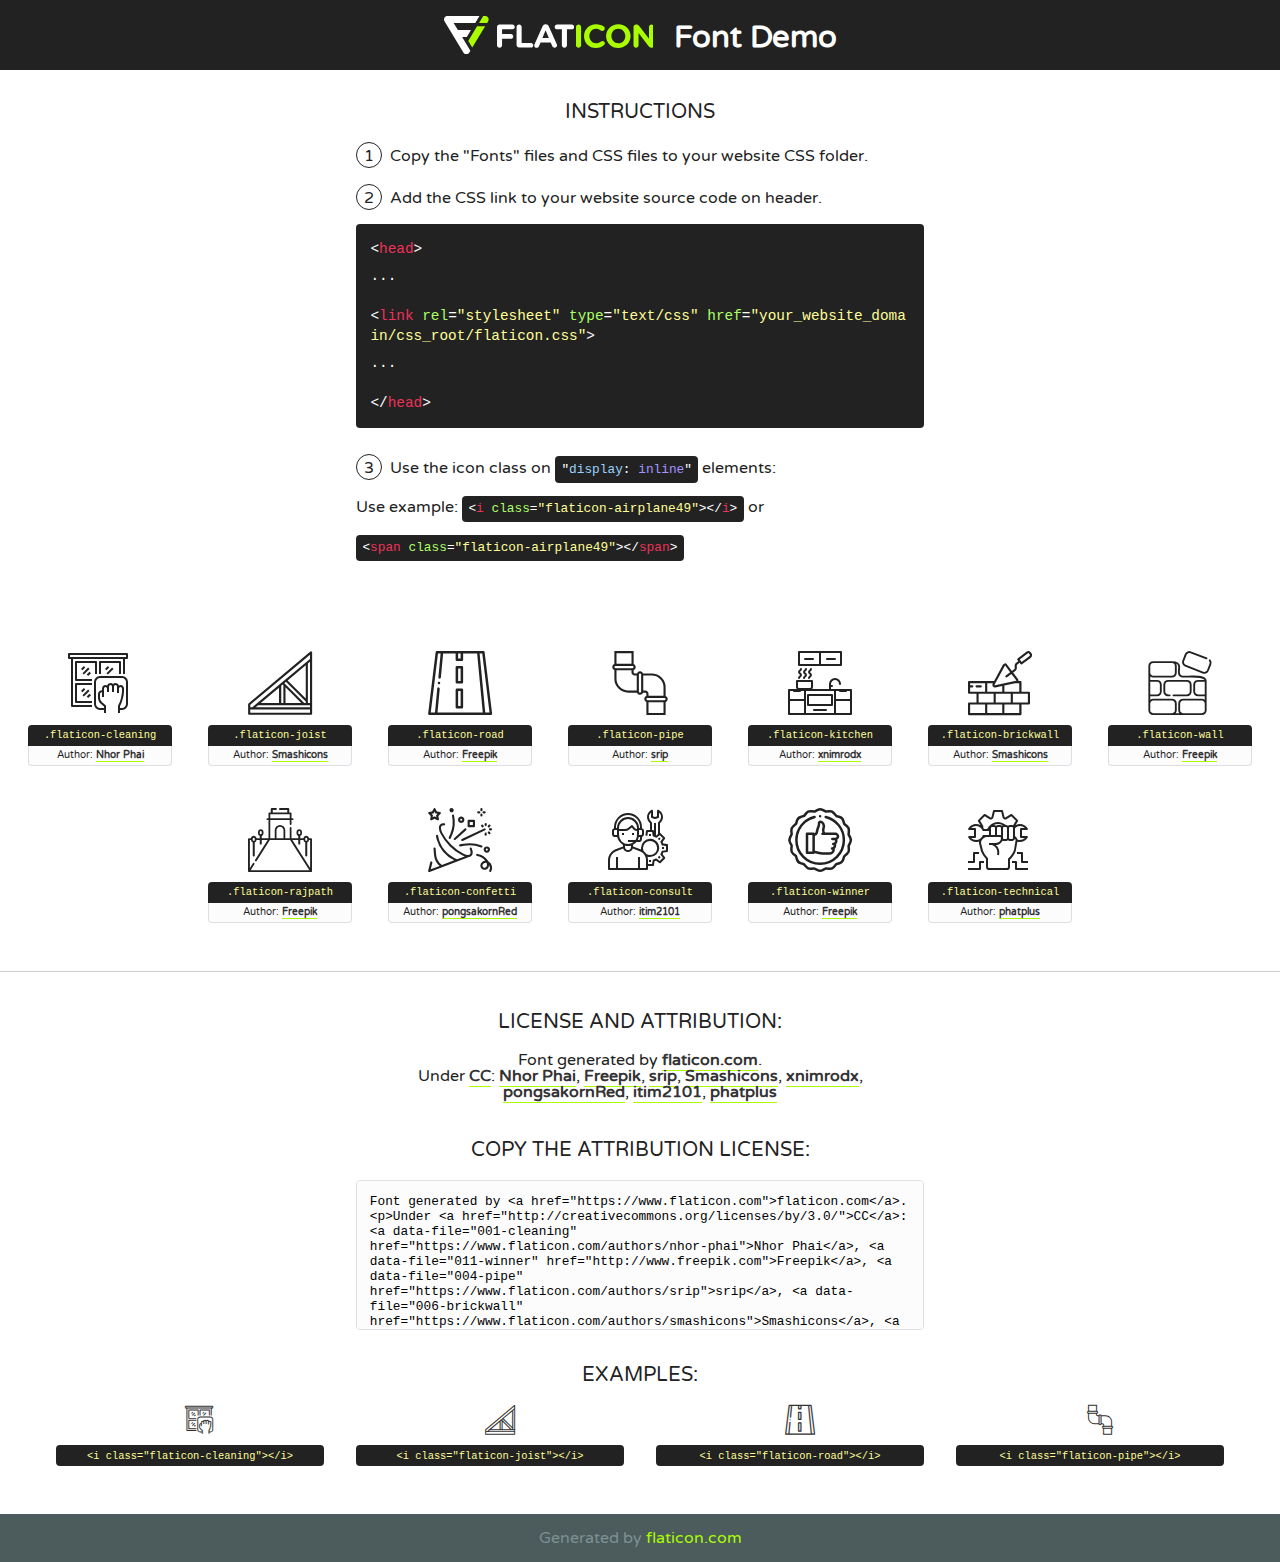
<file: fonts/flaticon/font/flaticon.html>
<!DOCTYPE html>
<!--
  Flaticon icon font: Flaticon
  Creation date: 14/06/2020 10:52
-->
<html>
<!DOCTYPE html>
<html>

<head>
    <title>Flaticon WebFont</title>
    <link href="http://fonts.googleapis.com/css?family=Varela+Round" rel="stylesheet" type="text/css" />
    <link rel="stylesheet" type="text/css" href="flaticon.css">
    <meta charset="UTF-8">
    <style>
    html, body, div, span, applet, object, iframe,
    h1, h2, h3, h4, h5, h6, p, blockquote, pre,
    a, abbr, acronym, address, big, cite, code,
    del, dfn, em, img, ins, kbd, q, s, samp,
    small, strike, strong, sub, sup, tt, var,
    b, u, i, center,
    dl, dt, dd, ol, ul, li,
    fieldset, form, label, legend,
    table, caption, tbody, tfoot, thead, tr, th, td,
    article, aside, canvas, details, embed, 
    figure, figcaption, footer, header, hgroup, 
    menu, nav, output, ruby, section, summary,
    time, mark, audio, video {
        margin: 0;
        padding: 0;
        border: 0;
        font-size: 100%;
        font: inherit;
        vertical-align: baseline;
    }
    /* HTML5 display-role reset for older browsers */
    article, aside, details, figcaption, figure, 
    footer, header, hgroup, menu, nav, section {
        display: block;
    }
    body {
        line-height: 1;
    }
    ol, ul {
        list-style: none;
    }
    blockquote, q {
        quotes: none;
    }
    blockquote:before, blockquote:after,
    q:before, q:after {
        content: '';
        content: none;
    }
    table {
        border-collapse: collapse;
        border-spacing: 0;
    }
    body {
        font-family: 'Varela Round', Helvetica, Arial, sans-serif;
        font-size: 16px;
        color: #222;
    }
    a {
        color: #333;
        border-bottom: 1px solid #a9fd00;
        font-weight: bold;
        text-decoration: none;
    }
    * {
        -moz-box-sizing: border-box;
        -webkit-box-sizing: border-box;
        box-sizing: border-box;
        margin: 0;
        padding: 0;
    }
    [class^="flaticon-"]:before, [class*=" flaticon-"]:before, [class^="flaticon-"]:after, [class*=" flaticon-"]:after {
        font-family: Flaticon;
        font-size: 30px;
        font-style: normal;
        margin-left: 20px;
        color: #333;
    }
    .wrapper {
        max-width: 600px;
        margin: auto;
        padding: 0 1em;
    }
    .title {
        font-size: 1.25em;
        text-align: center;
        margin-bottom: 1em;
        text-transform: uppercase;
    }
    header {
        text-align: center;
        background-color: #222;
        color: #fff;
        padding: 1em;
    }
    header .logo {
        width: 210px;
        height: 38px;
        display: inline-block;
        vertical-align: middle;
        margin-right: 1em;
        border: none;
    }
    header strong {
        font-size: 1.95em;
        font-weight: bold;
        vertical-align: middle;
        margin-top: 5px;
        display: inline-block;
    }
    .demo {
        margin: 2em auto;
        line-height: 1.25em;
    }
    .demo ul li {
        margin-bottom: 1em;
    }
    .demo ul li .num {
        color: #222;
        border-radius: 20px;
        display: inline-block;
        width: 26px;
        padding: 3px;
        height: 26px;
        text-align: center;
        margin-right: 0.5em;
        border: 1px solid #222;
    }
    .demo ul li code {
        background-color: #222;
        border-radius: 4px;
        padding: 0.25em 0.5em;
        display: inline-block;
        color: #fff;
        font-family: Consolas,Monaco,Lucida Console,Liberation Mono,DejaVu Sans Mono,Bitstream Vera Sans Mono,Courier New, monospace;
        font-weight: lighter;
        margin-top: 1em;
        font-size: 0.8em;
        word-break: break-all;
    }
    .demo ul li code.big {
        padding: 1em;
        font-size: 0.9em;
    }
    .demo ul li code .red {
        color: #EF3159;
    }
    .demo ul li code .green {
        color: #ACFF65;
    }
    .demo ul li code .yellow {
        color: #FFFF99;
    }
    .demo ul li code .blue {
        color: #99D3FF;
    }
    .demo ul li code .purple {
        color: #A295FF;
    }
    .demo ul li code .dots {
        margin-top: 0.5em;
        display: block;
    }
    #glyphs {
        border-bottom: 1px solid #ccc;
        padding: 2em 0;
        text-align: center;
    }
    .glyph {
        display: inline-block;
        width: 9em;
        margin: 1em;
        text-align: center;
        vertical-align: top;
        background: #FFF;
    }
    .glyph .glyph-icon {
        padding: 10px;
        display: block;
        font-family:"Flaticon";
        font-size: 64px;
        line-height: 1;
    }
    .glyph .glyph-icon:before {
        font-size: 64px;
        color: #222;
        margin-left: 0;
    }
    .class-name {
        font-size: 0.65em;
        background-color: #222;
        color: #fff;
        border-radius: 4px 4px 0 0;
        padding: 0.5em;
        color: #FFFF99;
        font-family: Consolas,Monaco,Lucida Console,Liberation Mono,DejaVu Sans Mono,Bitstream Vera Sans Mono,Courier New, monospace;
    }
    .author-name {
        font-size: 0.6em;
        background-color: #fcfcfd;
        border: 1px solid #DEDEE4;
        border-top: 0;
        border-radius: 0 0 4px 4px;
        padding: 0.5em;
    }
    .class-name:last-child {
        font-size: 10px;
        color:#888;
    }
    .class-name:last-child a {
        font-size: 10px;
        color:#555;
    }
    .class-name:last-child a:hover {
        color:#a9fd00;
    }
    .glyph > input {
        display: block;
        width: 100px;
        margin: 5px auto;
        text-align: center;
        font-size: 12px;
        cursor: text;
    }
    .glyph > input.icon-input {
        font-family:"Flaticon";
        font-size: 16px;
        margin-bottom: 10px;
    }
    .attribution .title {
        margin-top: 2em;
    }
    .attribution textarea {
        background-color: #fcfcfd;
        padding: 1em;
        border: none;
        box-shadow: none;
        border: 1px solid #DEDEE4;
        border-radius: 4px;
        resize: none;
        width: 100%;
        height: 150px;
        font-size: 0.8em;
        font-family: Consolas,Monaco,Lucida Console,Liberation Mono,DejaVu Sans Mono,Bitstream Vera Sans Mono,Courier New, monospace;
        -webkit-appearance: none;
    }
    .iconsuse {
        margin: 2em auto;
        text-align: center;
        max-width: 1200px;
    }
    .iconsuse:after {
        content: '';
        display: table;
        clear: both;
    }
    .iconsuse .image {
        float: left;
        width: 25%;
        padding: 0 1em;
    }
    .iconsuse .image p {
        margin-bottom: 1em;
    }
    .iconsuse .image span {
        display: block;
        font-size: 0.65em;
        background-color: #222;
        color: #fff;
        border-radius: 4px;
        padding: 0.5em;
        color: #FFFF99;
        margin-top: 1em;
        font-family: Consolas,Monaco,Lucida Console,Liberation Mono,DejaVu Sans Mono,Bitstream Vera Sans Mono,Courier New, monospace;
    }
    #footer {
        text-align: center;
        background-color: #4C5B5C;
        color: #7c9192;
        padding: 1em;
    }
    #footer a {
        border: none;
        color: #a9fd00;
        font-weight: normal;
    }
    @media (max-width: 960px) {
        .iconsuse .image {
            width: 50%;
        }
    }
    @media (max-width: 560px) {
        .iconsuse .image {
            width: 100%;
        }
    }
    </style>
</head>

<body class="characters-off">

    <header>
        <a href="https://www.flaticon.com" target="_blank" class="logo">
            <svg version="1.1" xmlns="http://www.w3.org/2000/svg" xmlns:xlink="http://www.w3.org/1999/xlink" xmlns:a="http://ns.adobe.com/AdobeSVGViewerExtensions/3.0/" viewBox="0 0 560.875 102.036" enable-background="new 0 0 560.875 102.036" xml:space="preserve">
                <defs>
                </defs>
                <g>
                    <g class="letters">
                        <path fill="#ffffff" d="M141.596,29.675c0-3.777,2.985-6.767,6.764-6.767h34.438c3.426,0,6.15,2.728,6.15,6.15
                        c0,3.43-2.724,6.149-6.15,6.149h-27.674v13.091h23.719c3.429,0,6.151,2.724,6.151,6.15c0,3.43-2.723,6.149-6.151,6.149h-23.719
                        v17.574c0,3.773-2.986,6.761-6.764,6.761c-3.779,0-6.764-2.989-6.764-6.761V29.675z"></path>
                        <path fill="#ffffff" d="M193.844,29.149c0-3.781,2.985-6.767,6.764-6.767c3.776,0,6.763,2.985,6.763,6.767v42.957h25.039
                        c3.426,0,6.149,2.726,6.149,6.153c0,3.425-2.723,6.15-6.149,6.15h-31.802c-3.779,0-6.764-2.986-6.764-6.768V29.149z"></path>
                        <path fill="#ffffff" d="M241.891,75.71l21.438-48.407c1.492-3.341,4.215-5.357,7.906-5.357h0.792
                        c3.686,0,6.323,2.017,7.815,5.357l21.439,48.407c0.436,0.967,0.701,1.845,0.701,2.723c0,3.602-2.809,6.501-6.414,6.501
                        c-3.161,0-5.269-1.845-6.499-4.655l-4.132-9.661h-27.059l-4.301,10.102c-1.144,2.631-3.426,4.214-6.237,4.214
                        c-3.517,0-6.24-2.81-6.24-6.325C241.1,77.64,241.451,76.677,241.891,75.71z M279.932,58.666l-8.521-20.297l-8.526,20.297H279.932
                        z"></path>
                        <path fill="#ffffff" d="M314.864,35.387H301.86c-3.429,0-6.239-2.813-6.239-6.238c0-3.429,2.811-6.24,6.239-6.24h39.533
                        c3.426,0,6.237,2.811,6.237,6.24c0,3.425-2.811,6.238-6.237,6.238h-13.001v42.785c0,3.773-2.99,6.761-6.764,6.761
                        c-3.779,0-6.764-2.989-6.764-6.761V35.387z"></path>
                        <path fill="#A9FD00" d="M352.615,29.149c0-3.781,2.985-6.767,6.767-6.767c3.774,0,6.761,2.985,6.761,6.767v49.024
                        c0,3.773-2.987,6.761-6.761,6.761c-3.781,0-6.767-2.989-6.767-6.761V29.149z"></path>
                        <path fill="#A9FD00" d="M374.132,53.836v-0.179c0-17.481,13.178-31.801,32.065-31.801c9.22,0,15.459,2.458,20.557,6.238
                        c1.402,1.054,2.637,2.985,2.637,5.357c0,3.692-2.985,6.59-6.681,6.59c-1.845,0-3.071-0.702-4.044-1.319
                        c-3.776-2.813-7.729-4.393-12.562-4.393c-10.364,0-17.831,8.611-17.831,19.154v0.173c0,10.542,7.291,19.329,17.831,19.329
                        c5.715,0,9.492-1.756,13.359-4.834c1.049-0.874,2.458-1.491,4.039-1.491c3.429,0,6.325,2.813,6.325,6.236
                        c0,2.106-1.056,3.78-2.282,4.834c-5.539,4.834-12.036,7.733-21.878,7.733C387.572,85.464,374.132,71.493,374.132,53.836z"></path>
                        <path fill="#A9FD00" d="M433.009,53.836v-0.179c0-17.481,13.79-31.801,32.766-31.801c18.981,0,32.592,14.143,32.592,31.628v0.173
                        c0,17.483-13.785,31.807-32.769,31.807C446.625,85.464,433.009,71.32,433.009,53.836z M484.224,53.836v-0.179
                        c0-10.539-7.725-19.326-18.626-19.326c-10.893,0-18.449,8.611-18.449,19.154v0.173c0,10.542,7.73,19.329,18.626,19.329
                        C476.676,72.986,484.224,64.378,484.224,53.836z"></path>
                        <path fill="#A9FD00" d="M506.233,29.321c0-3.774,2.99-6.763,6.767-6.763h1.401c3.252,0,5.183,1.583,7.029,3.953l26.093,34.265
                        V29.059c0-3.692,2.99-6.677,6.681-6.677c3.683,0,6.671,2.985,6.671,6.677v48.934c0,3.78-2.987,6.765-6.764,6.765h-0.436
                        c-3.257,0-5.188-1.581-7.034-3.953l-27.056-35.492v32.944c0,3.687-2.985,6.676-6.678,6.676c-3.683,0-6.673-2.989-6.673-6.676
                        V29.321z"></path>
                    </g>
                    <g class="insignia">
                        <path fill="#ffffff" d="M48.372,56.137h12.517l11.156-18.537H37.186L25.688,18.539h57.825L94.668,0H9.271
                        C5.925,0,2.842,1.801,1.198,4.716c-1.644,2.907-1.593,6.482,0.134,9.343l50.38,83.501c1.678,2.781,4.689,4.476,7.938,4.476
                        c3.246,0,6.257-1.695,7.935-4.476l2.898-4.804L48.372,56.137z"></path>
                        <g class="i">
                            <path fill="#A9FD00" d="M93.575,18.539h0.031v0.004l21.652,0.004l2.705-4.488c1.727-2.861,1.778-6.436,0.133-9.343
                            C116.454,1.801,113.371,0,110.026,0h-5.294L93.575,18.539z"></path>
                            <polygon fill="#A9FD00" points="88.291,27.356 64.725,66.486 75.519,84.404 109.942,27.356"></polygon>
                        </g>
                    </g>
                </g>
            </svg>
        </a>
        <strong>Font Demo</strong>
    </header>


    <section class="demo wrapper">

        <p class="title">Instructions</p>

        <ul>
            <li>
                <span class="num">1</span>Copy the "Fonts" files and CSS files to your website CSS folder.
            </li>
            <li>
                <span class="num">2</span>Add the CSS link to your website source code on header.
                <code class="big">
                    &lt;<span class="red">head</span>&gt;
                    <br/><span class="dots">...</span>
                    <br/>&lt;<span class="red">link</span> <span class="green">rel</span>=<span class="yellow">"stylesheet"</span> <span class="green">type</span>=<span class="yellow">"text/css"</span> <span class="green">href</span>=<span class="yellow">"your_website_domain/css_root/flaticon.css"</span>&gt;
                    <br/><span class="dots">...</span>
                    <br/>&lt;/<span class="red">head</span>&gt;
                </code>
            </li>

            <li>
                <p>
                    <span class="num">3</span>Use the icon class on <code>"<span class="blue">display</span>:<span class="purple"> inline</span>"</code> elements:
                    <br />
                    Use example: <code>&lt;<span class="red">i</span> <span class="green">class</span>=<span class="yellow">&quot;flaticon-airplane49&quot;</span>&gt;&lt;/<span class="red">i</span>&gt;</code> or <code>&lt;<span class="red">span</span> <span class="green">class</span>=<span class="yellow">&quot;flaticon-airplane49&quot;</span>&gt;&lt;/<span class="red">span</span>&gt;</code>
            </li>
        </ul>

    </section>




   <section id="glyphs">          
    
      
        <div class="glyph"><div class="glyph-icon flaticon-cleaning"></div>
            <div class="class-name">.flaticon-cleaning</div>
            <div class="author-name">Author: <a data-file="001-cleaning" href="https://www.flaticon.com/authors/nhor-phai">Nhor Phai</a> </div> 
        </div>        
        
        <div class="glyph"><div class="glyph-icon flaticon-joist"></div>
            <div class="class-name">.flaticon-joist</div>
            <div class="author-name">Author: <a data-file="002-joist" href="https://www.flaticon.com/authors/smashicons">Smashicons</a> </div> 
        </div>        
        
        <div class="glyph"><div class="glyph-icon flaticon-road"></div>
            <div class="class-name">.flaticon-road</div>
            <div class="author-name">Author: <a data-file="003-road" href="http://www.freepik.com">Freepik</a> </div> 
        </div>        
        
        <div class="glyph"><div class="glyph-icon flaticon-pipe"></div>
            <div class="class-name">.flaticon-pipe</div>
            <div class="author-name">Author: <a data-file="004-pipe" href="https://www.flaticon.com/authors/srip">srip</a> </div> 
        </div>        
        
        <div class="glyph"><div class="glyph-icon flaticon-kitchen"></div>
            <div class="class-name">.flaticon-kitchen</div>
            <div class="author-name">Author: <a data-file="005-kitchen" href="https://www.flaticon.com/authors/xnimrodx">xnimrodx</a> </div> 
        </div>        
        
        <div class="glyph"><div class="glyph-icon flaticon-brickwall"></div>
            <div class="class-name">.flaticon-brickwall</div>
            <div class="author-name">Author: <a data-file="006-brickwall" href="https://www.flaticon.com/authors/smashicons">Smashicons</a> </div> 
        </div>        
        
        <div class="glyph"><div class="glyph-icon flaticon-wall"></div>
            <div class="class-name">.flaticon-wall</div>
            <div class="author-name">Author: <a data-file="007-wall" href="http://www.freepik.com">Freepik</a> </div> 
        </div>        
        
        <div class="glyph"><div class="glyph-icon flaticon-rajpath"></div>
            <div class="class-name">.flaticon-rajpath</div>
            <div class="author-name">Author: <a data-file="008-rajpath" href="http://www.freepik.com">Freepik</a> </div> 
        </div>        
        
        <div class="glyph"><div class="glyph-icon flaticon-confetti"></div>
            <div class="class-name">.flaticon-confetti</div>
            <div class="author-name">Author: <a data-file="009-confetti" href="https://www.flaticon.com/authors/pongsakornred">pongsakornRed</a> </div> 
        </div>        
        
        <div class="glyph"><div class="glyph-icon flaticon-consult"></div>
            <div class="class-name">.flaticon-consult</div>
            <div class="author-name">Author: <a data-file="010-consult" href="https://www.flaticon.com/authors/itim2101">itim2101</a> </div> 
        </div>        
        
        <div class="glyph"><div class="glyph-icon flaticon-winner"></div>
            <div class="class-name">.flaticon-winner</div>
            <div class="author-name">Author: <a data-file="011-winner" href="http://www.freepik.com">Freepik</a> </div> 
        </div>        
        
        <div class="glyph"><div class="glyph-icon flaticon-technical"></div>
            <div class="class-name">.flaticon-technical</div>
            <div class="author-name">Author: <a data-file="012-technical" href="https://www.flaticon.com/authors/phatplus">phatplus</a> </div> 
        </div>        
        

    </section>



    <section class="attribution wrapper"   style="text-align:center;">

      <div class="title">License and attribution:</div><div class="attrDiv">Font generated by <a href="https://www.flaticon.com">flaticon.com</a>. <div><p>Under <a href="http://creativecommons.org/licenses/by/3.0/">CC</a>: <a data-file="001-cleaning" href="https://www.flaticon.com/authors/nhor-phai">Nhor Phai</a>, <a data-file="011-winner" href="http://www.freepik.com">Freepik</a>, <a data-file="004-pipe" href="https://www.flaticon.com/authors/srip">srip</a>, <a data-file="006-brickwall" href="https://www.flaticon.com/authors/smashicons">Smashicons</a>, <a data-file="005-kitchen" href="https://www.flaticon.com/authors/xnimrodx">xnimrodx</a>, <a data-file="009-confetti" href="https://www.flaticon.com/authors/pongsakornred">pongsakornRed</a>, <a data-file="010-consult" href="https://www.flaticon.com/authors/itim2101">itim2101</a>, <a data-file="012-technical" href="https://www.flaticon.com/authors/phatplus">phatplus</a></p>  </div>
      </div>
      <div class="title">Copy the Attribution License:</div>

    <textarea onclick="this.focus();this.select();">Font generated by &lt;a href=&quot;https://www.flaticon.com&quot;&gt;flaticon.com&lt;/a&gt;. <p>Under <a href="http://creativecommons.org/licenses/by/3.0/">CC</a>: <a data-file="001-cleaning" href="https://www.flaticon.com/authors/nhor-phai">Nhor Phai</a>, <a data-file="011-winner" href="http://www.freepik.com">Freepik</a>, <a data-file="004-pipe" href="https://www.flaticon.com/authors/srip">srip</a>, <a data-file="006-brickwall" href="https://www.flaticon.com/authors/smashicons">Smashicons</a>, <a data-file="005-kitchen" href="https://www.flaticon.com/authors/xnimrodx">xnimrodx</a>, <a data-file="009-confetti" href="https://www.flaticon.com/authors/pongsakornred">pongsakornRed</a>, <a data-file="010-consult" href="https://www.flaticon.com/authors/itim2101">itim2101</a>, <a data-file="012-technical" href="https://www.flaticon.com/authors/phatplus">phatplus</a></p>  
     </textarea>

    </section>

    <section class="iconsuse">

          <div class="title">Examples:</div>            
             
            <div class="image">
                <p>
                    <i class="glyph-icon flaticon-cleaning"></i> 
                    <span>&lt;i class=&quot;flaticon-cleaning&quot;&gt;&lt;/i&gt;</span>
                </p>
            </div>
            
            <div class="image">
                <p>
                    <i class="glyph-icon flaticon-joist"></i> 
                    <span>&lt;i class=&quot;flaticon-joist&quot;&gt;&lt;/i&gt;</span>
                </p>
            </div>
            
            <div class="image">
                <p>
                    <i class="glyph-icon flaticon-road"></i> 
                    <span>&lt;i class=&quot;flaticon-road&quot;&gt;&lt;/i&gt;</span>
                </p>
            </div>
            
            <div class="image">
                <p>
                    <i class="glyph-icon flaticon-pipe"></i> 
                    <span>&lt;i class=&quot;flaticon-pipe&quot;&gt;&lt;/i&gt;</span>
                </p>
            </div>
                       
        </div>
                            
    </section>

<div id="footer">
    <div>Generated by <a href="https://www.flaticon.com">flaticon.com</a>
    </div>
</div>



</body>
</html>
</file>
<file: fonts/flaticon/font/flaticon.css>
/*
  	Flaticon icon font: Flaticon
  	Creation date: 14/06/2020 10:52
  	*/

@font-face {
  font-family: "Flaticon";
  src: url("./Flaticon.eot");
  src: url("./Flaticon.eot?#iefix") format("embedded-opentype"),
       url("./Flaticon.woff2") format("woff2"),
       url("./Flaticon.woff") format("woff"),
       url("./Flaticon.ttf") format("truetype"),
       url("./Flaticon.svg#Flaticon") format("svg");
  font-weight: normal;
  font-style: normal;
}

@media screen and (-webkit-min-device-pixel-ratio:0) {
  @font-face {
    font-family: "Flaticon";
    src: url("./Flaticon.svg#Flaticon") format("svg");
  }
}

[class^="flaticon-"]:before, [class*=" flaticon-"]:before,
[class^="flaticon-"]:after, [class*=" flaticon-"]:after {   
  font-family: Flaticon;
        font-size: 20px;
font-style: normal;
margin-left: 20px;
}

.flaticon-cleaning:before { content: "\f100"; }
.flaticon-joist:before { content: "\f101"; }
.flaticon-road:before { content: "\f102"; }
.flaticon-pipe:before { content: "\f103"; }
.flaticon-kitchen:before { content: "\f104"; }
.flaticon-brickwall:before { content: "\f105"; }
.flaticon-wall:before { content: "\f106"; }
.flaticon-rajpath:before { content: "\f107"; }
.flaticon-confetti:before { content: "\f108"; }
.flaticon-consult:before { content: "\f109"; }
.flaticon-winner:before { content: "\f10a"; }
.flaticon-technical:before { content: "\f10b"; }
</file>
